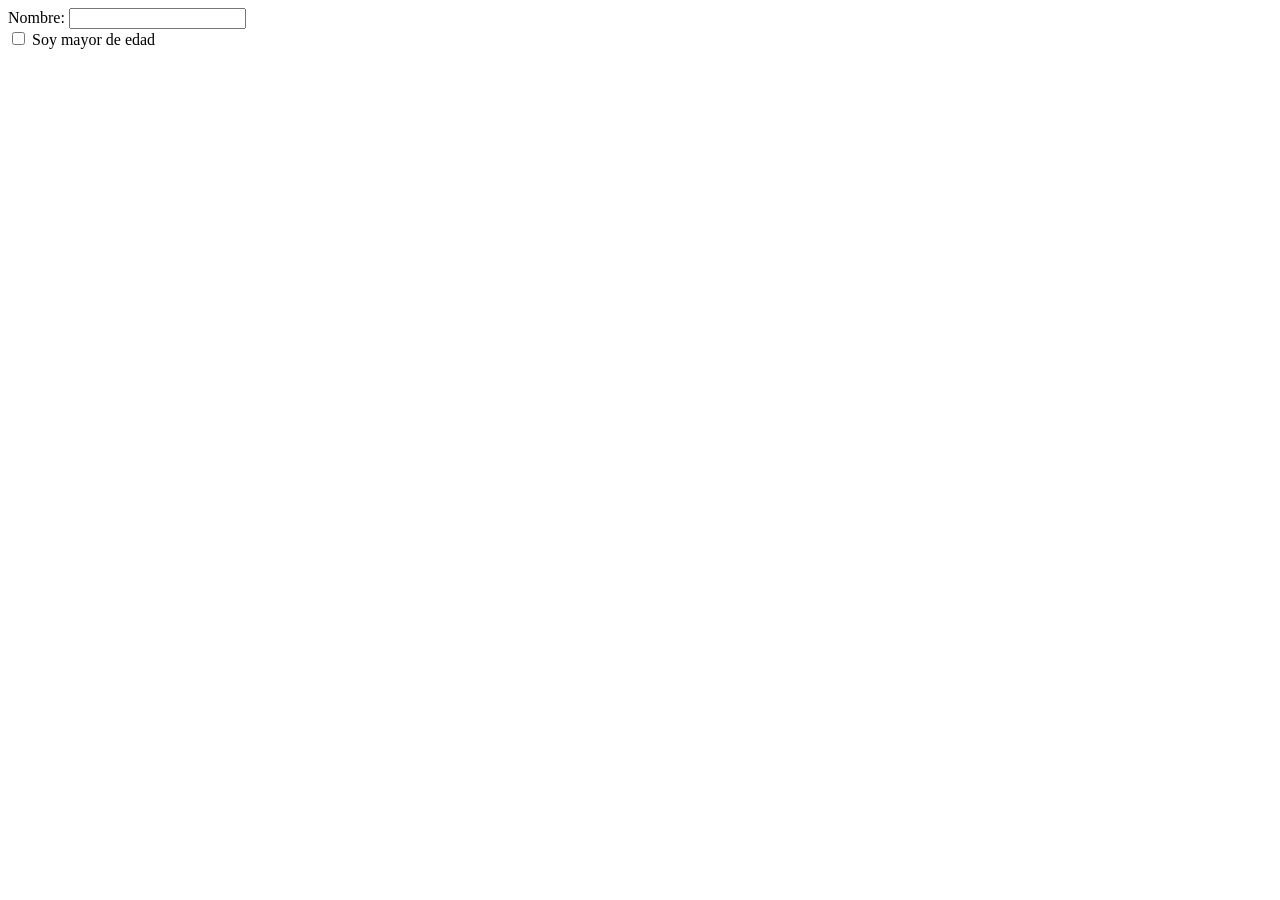
<file: usuario/templates/prueba.html>
<html>
<head>
   <title>Mostrar Ocultar</title>
   <script src="https://code.jquery.com/jquery-3.1.1.js"
           integrity="sha256-16cdPddA6VdVInumRGo6IbivbERE8p7CQR3HzTBuELA="
           crossorigin="anonymous"></script>
</head>

<body>

<form>
Nombre: <input type="text" name="nombre">
<br>
<input type="checkbox" name="mayor_edad" value="1" id="mayoria_edad"> Soy mayor de edad
<br>
<div id="formulariomayores" style="display: none;">
Dato para mayores de edad: <input type="text" name="mayores_edad">
</div>
</form>

</body>

<script>
$(document).ready(function(){
   $("#mayoria_edad").click(function(evento){
      if ($("#mayoria_edad").attr("checked")){
         $("#formulariomayores").css("display", "block");
      }else{
         $("#formulariomayores").css("display", "none");
      }
   });
});
</script>
</html>
</file>
